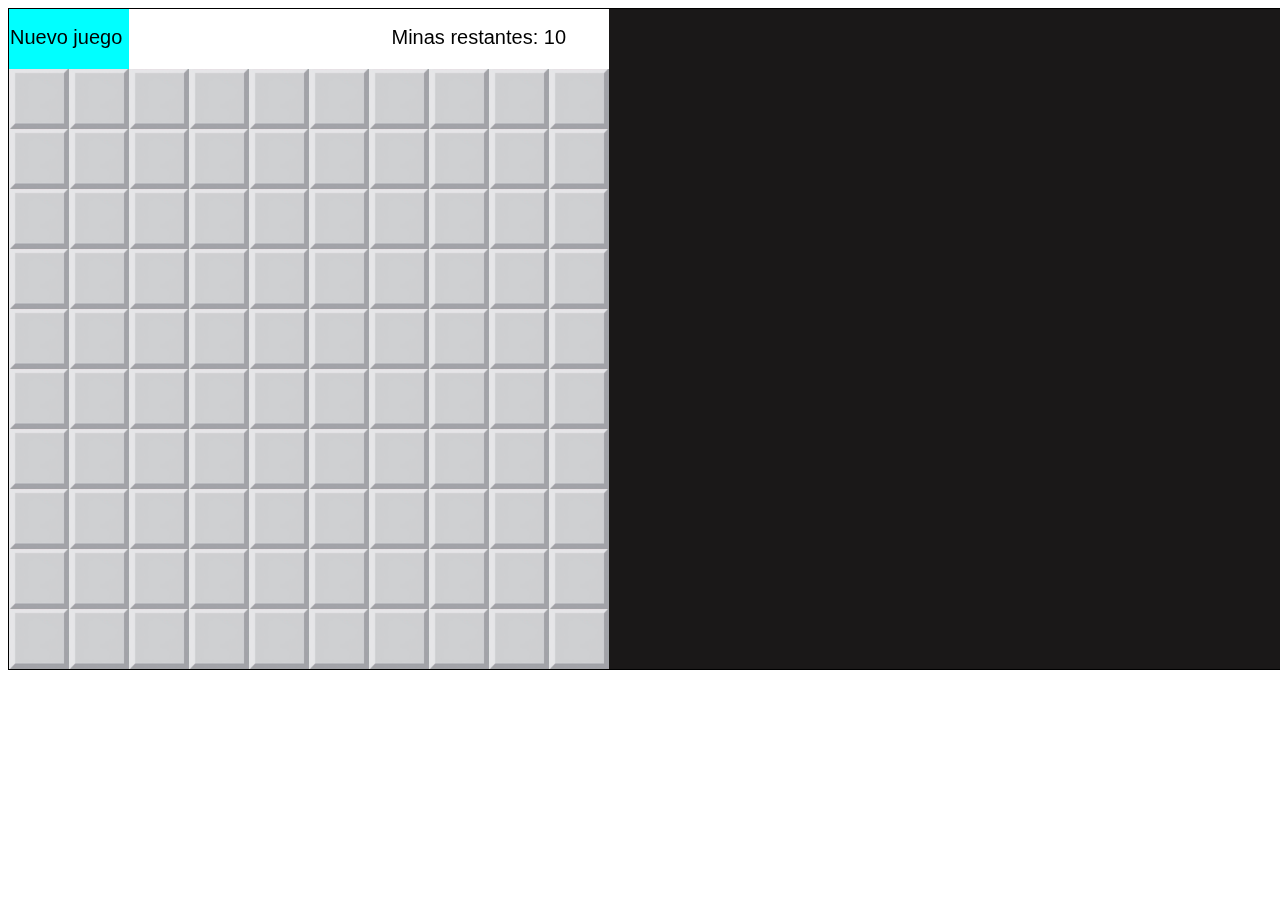
<file: index.html>
<!DOCTYPE html>
<html>
    <head>
        <link href="estilo.css" rel="stylesheet" type="text/css">
    </head>
    <body>

        <div>
            <canvas id="miCanvas" width="1330" height="660"> sin soporte a canvas </canvas>
        </div>
        <script type="text/javascript" src="busca.js"></script>
    </body>
</html>
</file>
<file: estilo.css>
canvas{
    background: rgb(26,24,24);
    border: solid 1px black;

}
</file>
